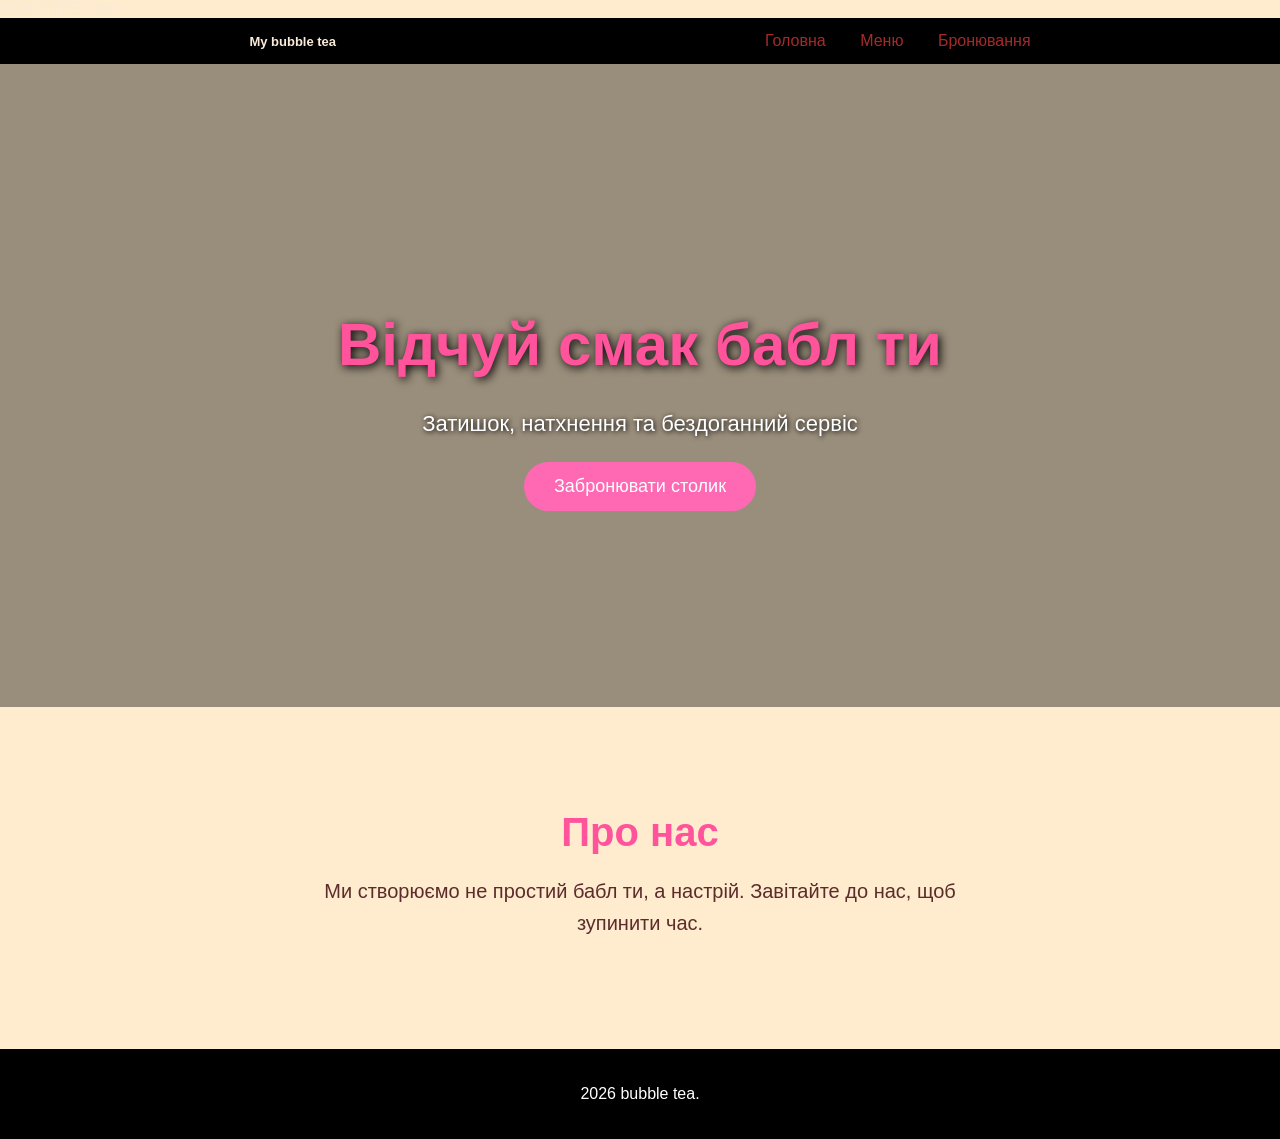
<file: index.html>
!DOCTYPE html>
<html lang="uk">
<head>
    <meta charset="UTF-8">
    <meta name="viewport" content="width=device-width, initial-scale=1.0">
    <title>caffee | Головна</title>
    <link rel="stylesheet" href="style.css">
</head>
<body>


    <header class="navbar">
        <div class="logo">My bubble tea </div>


        <nav class="nav-menu" id="navMenu">
            <a href="index.html" class="active">Головна</a>
            <a href="menu.html">Меню</a>
            <a href="booking.html">Бронювання</a>
        </nav>
    </header>
    <section class="hero parallax">
        <!-- <div class="hero-content"> -->
            <h1>Відчуй смак бабл ти</h1>
            <p>Затишок, натхнення та бездоганний сервіс</p>
            <a href="booking.html" class="btn">Забронювати столик</a>
        </div>
    </section>


    <section class="content-block">
        <h2>Про нас</h2>
        <p>Ми створюємо не простий  бабл ти, а настрій. Завітайте до нас, щоб зупинити час.</p>
    </section>


    <footer>
        <p> 2026 bubble  tea.</p>
    </footer>
</body>
</html>
</file>
<file: style.css>
body {
margin: 0%;
font-family: Arial, sans-serif;
color: antiquewhite;
background-color: blanchedalmond;
}


.navbar{
display: flex;
justify-content: space-around;
align-items: center;
padding: 14PX 50PX;
background-color: black;
color: antiquewhite;
}

.logo{
font-size: small;
font-weight: bolder;
}

.nav-menu a {
color: brown;
text-decoration: solid;
margin-left: 30px;
transition: none;
}

.hero {
    height: 67vh;
    background: linear-gradient(rgba(0,0,0,0.4),
    rgba(0,0,0,0.4)),
    url("https://lviv.media/static/content/files/e/c9/31828241b0b4d6397bd8e0f9ae5c1c9e.jpg")
    no-repeat center/cover;

    display: flex;
    flex-direction: column;
    justify-content: center;
    align-items: center;

    text-align: center;
    color: white;
    padding: 20px;
}
.hero h1 {
    font-size: 60px;
    margin-bottom: 10px;
    text-shadow: 2px 2px 10px black;
}

.hero p {
    font-size: 22px;
    margin-bottom: 25px;
    text-shadow: 1px 1px 5px black;
}

/* Кнопка */
.btn {
    background-color: #ff69b4;
    color: white;
    padding: 14px 30px;
    border-radius: 30px;
    text-decoration: none;
    font-size: 18px;
    transition: 0.3s;
}

.btn:hover {
    background-color: #ff1493;
    transform: scale(1.05);
}

/* Блок про нас */
.content-block {
    padding: 70px 20px;
    text-align: center;
    color: #5c2c2c;
}

.content-block h2 {
    font-size: 40px;
    margin-bottom: 20px;
}

.content-block p {
    font-size: 20px;
    max-width: 700px;
    margin: auto;
    line-height: 1.6;
}

/* Футер */
footer {
    background-color: black;
    color: white;
    text-align: center;
    padding: 20px;
    margin-top: 40px;
}
.product-container {
justify-content: space-between;
text-align: center;
flex-wrap: wrap;
 gap:25px;
    padding: 20px;
color: #ff1493;
 display: grid;
 grid-template-columns: repeat(4,1fr);
margin-left: 20px;
 box-shadow: 5px 5px 20px rgba(241, 11, 126);
  

}
h1,h2{
color: #ff539b;
text-align: center;
}

.product-card {
 
    background-color: white;
    width: 200px;
    border: 1px solid #ddd;
    border-radius: 8px;
    padding: 15px;
    text-align: center;
    box-shadow: 0 2px 5px rgba(0, 0, 0, 0.1);
    color: #ff1493;
    text-shadow:6px 6px  6px rgb(238, 141, 189)
    
}
.product-card img {
    width: 100%;        
    height: 150px;
}


       .form-card {
            background-color: transparent;
            border: 2px solid var(--border-color);
            border-radius: 40px;
            padding: 40px;
            width: 600px;
            box-shadow: 0 0 20px rgba(138, 43, 226, 0.2);
        }

        .form-card h2 {
            font-size: 1.8rem;
            margin-bottom: 30px;
            font-weight: 400;
        }

        .form-group {
            margin-bottom: 20px;
        }

        .form-group label {
            display: block;
            margin-bottom: 8px;
            font-size: 0.9rem;
            color: #ff00b3;
        }

        .input-wrapper {
            position: relative;
        }

        .input-wrapper i {
            position: absolute;
            left: 15px;
            top: 50%;
            transform: translateY(-50%);
            color: #7a27b1;
        }

        .input-wrapper input {
            width: 100%;
            background: transparent;
            border: 1px solid var(--border-color);
            border-radius: 12px;
            padding: 12px 12px 12px 45px; /* Відступ зліва для іконки */
            color: white;
            font-size: 1rem;
            outline: none;
            transition: border-color 0.3s;
        }

        .input-wrapper input::placeholder {
            color: #7b6a8f;
        }

        .input-wrapper input:focus {
            border-color: var(--accent-pink);
            box-shadow: 0 0 8px rgba(217, 0, 255, 0.3);
        }

        /* Кнопка */
        .submit-btn {
            width: 100%;
            padding: 15px;
            margin-top: 20px;
            border: none;
            border-radius: 12px;
            background: linear-gradient(90deg, #7b2cbf 0%, #c700b3 100%);
            color: white;
            font-family: 'MedievalSharp', cursive; /* Специфічний шрифт з картинки */
            font-size: 1.5rem;
            cursor: pointer;
            transition: transform 0.2s;
            text-shadow: 1px 1px 2px rgba(0,0,0,0.5);
        }

        .submit-btn:hover {
            transform: scale(1.02);
            filter: brightness(1.1);
        }
label {
    color: #000000;
}
</file>
